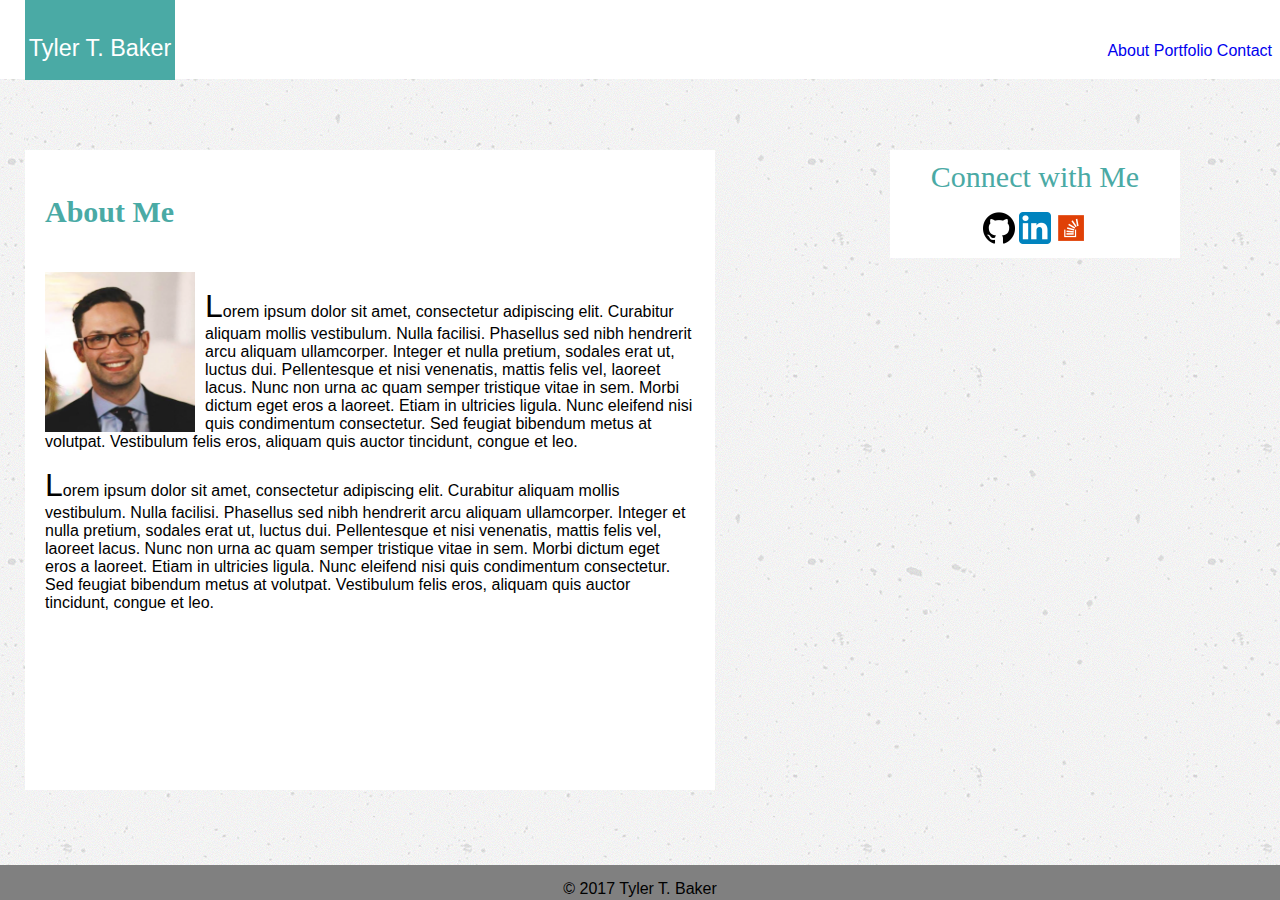
<file: index.html>
<!DOCTYPE html>
<html>
<head>
	<title>Tyler T. Baker</title>
	<meta charset="utf-8">
	<link rel="stylesheet" type="text/css" href="../assets/css/style.css">
</head>
<body>
	<!-- header: fixed -->
	<header class="navigation_bar">
		<!-- name badge -->
		<div class="nametag">Tyler T. Baker</div>
		<!-- navigation section -->
	<section class="mynavbar">
			<a href="index.html">About</a>

			<a href="portfolio.html">Portfolio</a>

			<a href="contact.html">Contact</a>
	</section>
	</header>
	<!-- main bio secion -->
	<div class="main">
		<h2 class="headers">About Me</h2>
		<br>
		<!-- headshot -->
		<img id="headshot" src="../assets/images/Headshot.png" alt="Tyler Baker">
		<!-- bio -->
		<p>Lorem ipsum dolor sit amet, consectetur adipiscing elit. Curabitur aliquam mollis vestibulum. Nulla facilisi. Phasellus sed nibh hendrerit arcu aliquam ullamcorper. Integer et nulla pretium, sodales erat ut, luctus dui. Pellentesque et nisi venenatis, mattis felis vel, laoreet lacus. Nunc non urna ac quam semper tristique vitae in sem. Morbi dictum eget eros a laoreet. Etiam in ultricies ligula. Nunc eleifend nisi quis condimentum consectetur. Sed feugiat bibendum metus at volutpat. Vestibulum felis eros, aliquam quis auctor tincidunt, congue et leo.</p>

		<p>Lorem ipsum dolor sit amet, consectetur adipiscing elit. Curabitur aliquam mollis vestibulum. Nulla facilisi. Phasellus sed nibh hendrerit arcu aliquam ullamcorper. Integer et nulla pretium, sodales erat ut, luctus dui. Pellentesque et nisi venenatis, mattis felis vel, laoreet lacus. Nunc non urna ac quam semper tristique vitae in sem. Morbi dictum eget eros a laoreet. Etiam in ultricies ligula. Nunc eleifend nisi quis condimentum consectetur. Sed feugiat bibendum metus at volutpat. Vestibulum felis eros, aliquam quis auctor tincidunt, congue et leo.</p>
	</div>
	
	<!-- connect with me section -->
	<section id="section">
		<div class="headers">Connect with Me</div>
		<br>

		<a href="https://github.com/ttbaker" target="_blank"> <img class="icon" src="../assets/images/github.png" alt="github" ></a>

		<a href="https://www.linkedin.com/in/tyler-baker-93398832/" target="_blank"><img class="icon" src="../assets/images/linkedin.png" alt="linkedin" ></a>

		<a href="https://stackoverflow.com/users/8126936/tyler?tab=profile" target="_blank"><img class="icon" src="../assets/images/stackoverflow.png" alt="stackoverflow" ></a>
	</section>

	<!-- Footer ribbon -->
	<footer>&copy; 2017 Tyler T. Baker</footer>

</body>
</html>
</file>
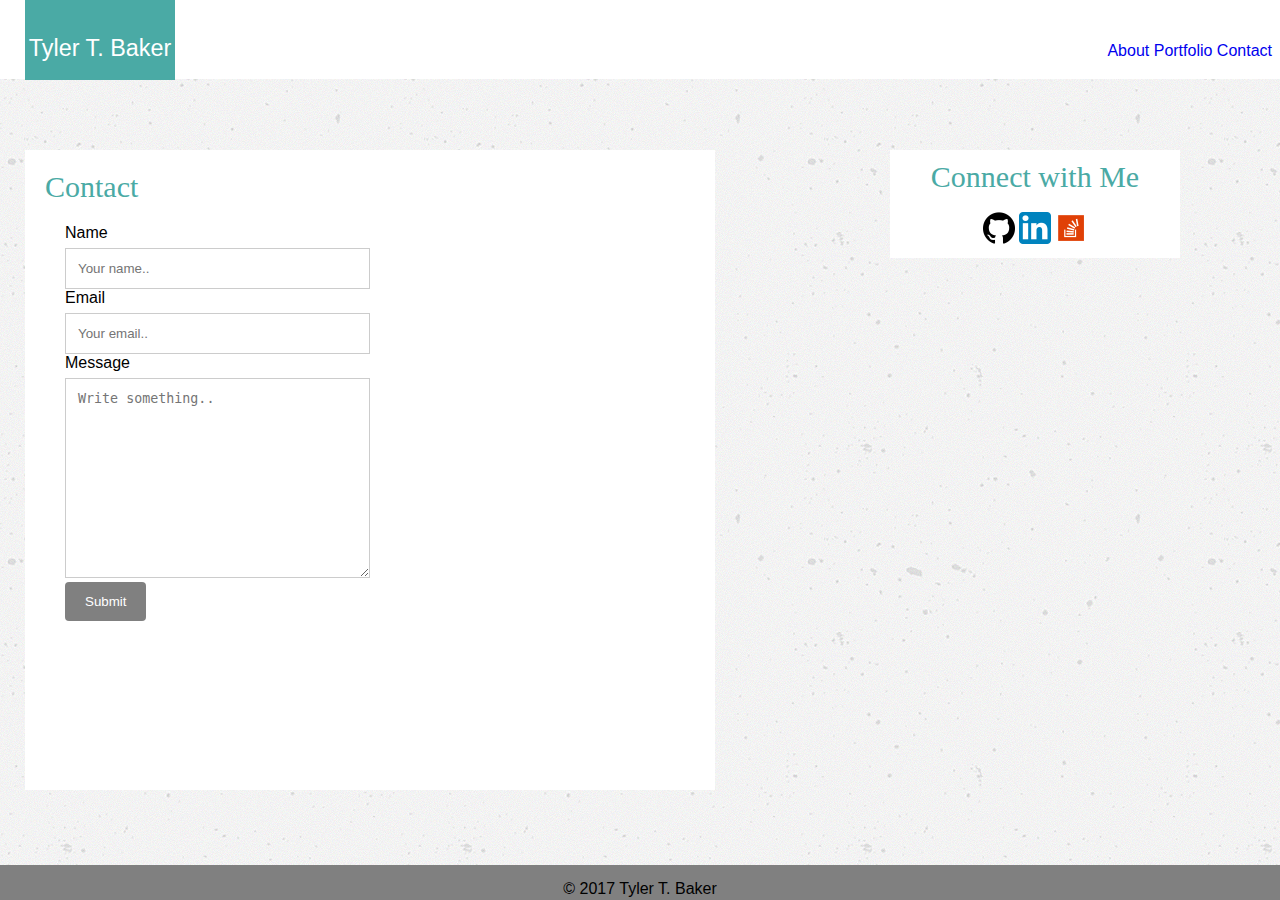
<file: contact.html>
<!DOCTYPE html>
<html>
<head>
	<title>Tyler's Portfolio</title>
	<meta charset="utf-8">
	<link rel="stylesheet" type="text/css" href="../assets/css/style.css">
</head>
<body>
	<!-- header: fixed -->
	<header class="navigation_bar">
		<!-- name badge -->
		<div class="nametag">Tyler T. Baker</div>
		<!-- navigation section -->
		<section class="mynavbar">
			<a href="index.html">About</a>

			<a href="portfolio.html">Portfolio</a>

			<a href="contact.html">Contact</a>
		</section>
	</header>

	<!-- Main Section Goes Here -->
<div class="main"><div class="headers">Contact</div>
	<div class="container">
  <form action="/action_page.php">

    <label for="fname">Name</label><br>
    <input type="text" id="fname" name="firstname" placeholder="Your name.."><br>

    <label for="lname">Email</label><br>
    <input type="text" id="lname" name="lastname" placeholder="Your email.."><br>

    <label for="subject">Message</label><br>
    <textarea id="subject" name="subject" placeholder="Write something.." style="height:200px"></textarea><br>

    <input type="submit" value="Submit">

  </form>
</div>
</div>
	<!-- connect with me section -->
	<section id="section">
		<div class="headers">Connect with Me</div>
		<br>

		<a href="https://github.com/ttbaker" target="_blank"> <img class="icon" src="../assets/images/github.png" alt="github" ></a>

		<a href="https://www.linkedin.com/in/tyler-baker-93398832/" target="_blank"><img class="icon" src="../assets/images/linkedin.png" alt="linkedin" ></a>

		<a href="https://stackoverflow.com/users/8126936/tyler?tab=profile" target="_blank"><img class="icon" src="../assets/images/stackoverflow.png" alt="stackoverflow" ></a>
	</section>

	<!-- Footer ribbon -->
	<footer>&copy; 2017 Tyler T. Baker</footer>
</body>
</html>
</file>
<file: assets/css/style.css>
.navigation_bar {
	position: fixed;
	background: #fff;
	top: 0;
	left: 0;
	right: 0;
	padding-top: 42px;
	height: 37px;
	z-index: 100;
}

.nametag {
	position: absolute;
	background: #4aaaa5;
	top: 0px;
	left: 25px;
	width: 150px;
	height: 45px;
	padding-top: 35px;
	text-align: center;
	color: white;
	font-size: 146%;
}

.nametag, p, body {
	font-family: Arial, Helvetica, sans-serif;
}

.mynavbar {
	position: relative;
	float: right;
	margin-right: 8px;
	color: black;
}

a {
	text-decoration: none;
}

a:hover {
	font-size: 150%;
}

.main, #gallery {
	background-color: #fff;
	position: absolute;
	top: 150px;
	left: 25px;
	width: 650px;
	padding: 20px;
	height: 600px;
}

.headers {
	font-family: Georgia, times, serif; 
	color: #4aaaa5;
	font-size: 30px;
}

h2 {
	border-bottom-color: grey;
	border-bottom: 5px;
}

body {
	background-image: url('../../assets/images/concrete-texture.png');
}

p::first-letter {
	font-size: 200%;
}

.portpic{
	float: left;
	position: relative;
	left: 48px;
	height: 160px;
	width: 150px;
	margin: 16px;
}

#tag1 {
	position: absolute;
	left: 84px;
	top: 260px;
	background-color: #4aaaa5;
	width: 140px;
	text-align: center;
	padding: 5px;
	color: white;
}

#tag2 {
	position: absolute;
	left: 266px;
	top: 260px;
	background-color: #4aaaa5;
	width: 140px;
	text-align: center;
	padding: 5px;
	color: white;
}

#tag3 {
	position: absolute;
	left: 448px;
	top: 260px;
	background-color: #4aaaa5;
	width: 140px;
	text-align: center;
	padding: 5px;
	color: white;
}

#tag4 {
	position: absolute;
	left: 84px;
	top: 445px;
	background-color: #4aaaa5;
	width: 140px;
	text-align: center;
	padding: 5px;
	color: white;
}

#tag5 {
	position: absolute;
	left: 266px;
	top: 445px;
	background-color: #4aaaa5;
	width: 140px;
	text-align: center;
	padding: 5px;
	color: white;
}

#tag6 {
	position: absolute;
	left: 448px;
	top: 445px;
	background-color: #4aaaa5;
	width: 140px;
	text-align: center;
	padding: 5px;
	color: white;
}

#headshot{
	float: left;
	height: 160px;
	width: 150px;
	margin-right: 10px;
}

.icon {
	height: 32px;
	width: 32px;
}

#section {
	position: absolute;
	background-color: white;
	top: 150px;
	right: 100px;
	width: 270px;
	padding: 10px;
	text-align: center;
}

footer {
	position: fixed;
	background: grey;
	bottom: 0;
	left: 0;
	right: 0;
	height: 5px;
	padding: 15px;
	text-align: center;
}

/* contact me css*/

/* Style inputs with type="text", select elements and textareas */
input[type=text], select, textarea {
    width: 50%;
    padding: 12px;
    border: 1px solid #ccc; /* Gray border */
    box-sizing: border-box; /* Make sure that padding and width stays in place */
    margin-top: 6px; /* Add a top margin */
    resize: vertical /* Allow the user to vertically resize the textarea (not horizontally) */
}

/* Style the submit button with a specific background color etc */
input[type=submit] {
    background-color: grey;
    color: white;
    padding: 12px 20px;
    border: none;
    border-radius: 4px;
    cursor: pointer;
}

/* Add a background color and some padding around the form */
.container {
    background-color: white;
    padding: 20px;
}
</file>
